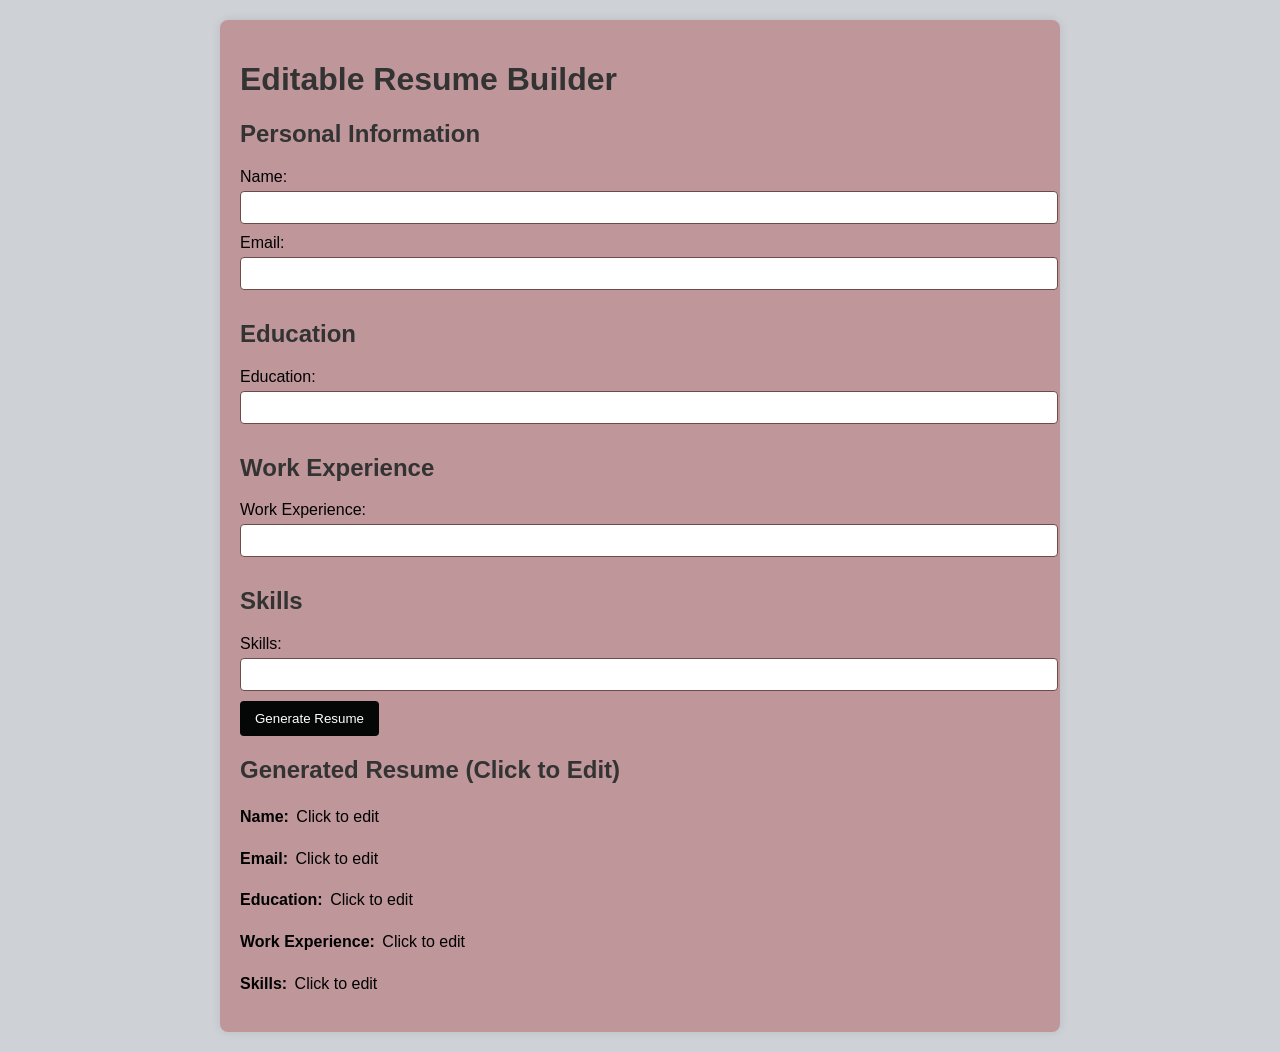
<file: main.html>
<!DOCTYPE html>
<html lang="en">
<head>
    <meta charset="UTF-8">
    <meta name="viewport" content="width=device-width, initial-scale=1.0">
    <title>Editable Resume Builder</title>
    <link rel="stylesheet" href="styles.css">
</head>
<body>
    <div class="container">
        <h1>Editable Resume Builder</h1>
        <form id="resume-form">
            <h2>Personal Information</h2>
            <label for="name">Name:</label>
            <input type="text" id="name" required>
            <label for="email">Email:</label>
            <input type="email" id="email" required>

            <h2>Education</h2>
            <label for="education">Education:</label>
            <input type="text" id="education" required>

            <h2>Work Experience</h2>
            <label for="work">Work Experience:</label>
            <input type="text" id="work" required>

            <h2>Skills</h2>
            <label for="skills">Skills:</label>
            <input type="text" id="skills" required>

            <button type="submit">Generate Resume</button>
        </form>

        <div id="resume-output">
            <h2>Generated Resume (Click to Edit)</h2>
            <p><strong>Name:</strong> <span id="output-name" class="editable">Click to edit</span></p>
            <p><strong>Email:</strong> <span id="output-email" class="editable">Click to edit</span></p>
            <p><strong>Education:</strong> <span id="output-education" class="editable">Click to edit</span></p>
            <p><strong>Work Experience:</strong> <span id="output-work" class="editable">Click to edit</span></p>
            <p><strong>Skills:</strong> <span id="output-skills" class="editable">Click to edit</span></p>
        </div>
    </div>

    <script src="script.js" type="module"></script>
</body>
</html>
</file>
<file: styles.css>
body {
    font-family: Arial, sans-serif;
    margin: 0;
    padding: 0;
    background-color: #5966774b;
}

.container {
    max-width: 800px;
    margin: 20px auto;
    padding: 20px;
    background-color: #9e171752;
    box-shadow: 0px 0px 10px rgba(0, 0, 0, 0.1);
    border-radius: 8px;
}

h1, h2 {
    color: #333;
}

label {
    display: block;
    margin-bottom: 5px;
}

input {
    width: 100%;
    padding: 8px;
    margin-bottom: 10px;
    border: 1px solid hsl(0, 18%, 36%);
    border-radius: 4px;
}

button {
    padding: 10px 15px;
    background-color: #040705;
    color: white;
    border: none;
    border-radius: 4px;
    cursor: pointer;
}

button:hover {
    background-color: #025517;
}

#resume-output {
    margin-top: 20px;
}

#resume-output p {
    line-height: 1.6;
}

.editable {
    cursor: pointer;
    padding: 2px;
    border: 1px dashed transparent;
    transition: border-color 0.3s ease;
}

.editable[contenteditable="true"] {
    border-color: #aaaaaa7e;
    background-color: #b403033f;
}
</file>
